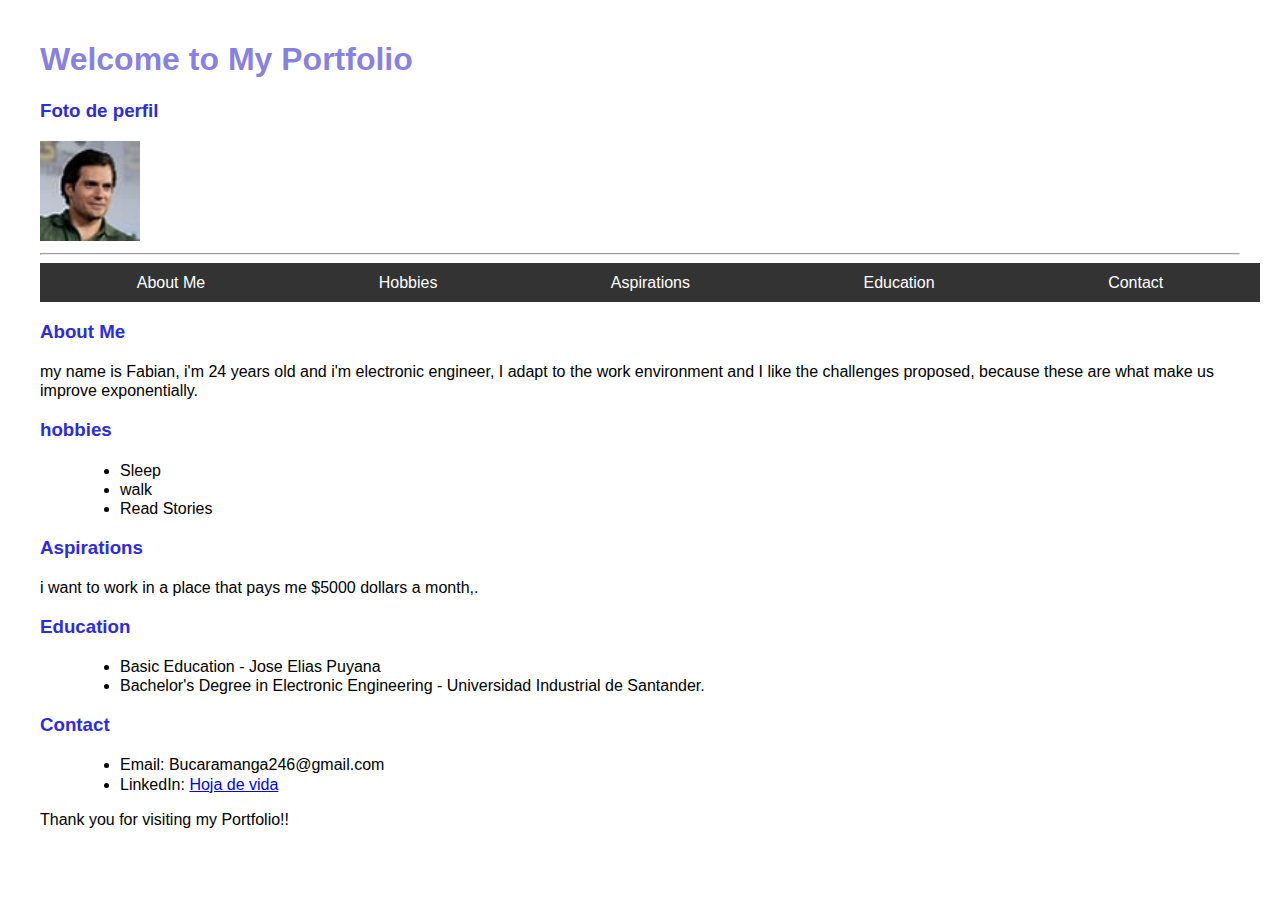
<file: primera clase/index.html>
<!DOCTYPE html>
<html>
<head>
    <meta charset="UTF-8">
    <meta http-equiv="X-UA-Comtatible" content="IE=edge">
    <meta name="viewport" content="width=device-width, initial-scale=1.0">
<title>Hoja de vida</title>

<link rel="stylesheet" href="style.css">
</head>

<body>



        
   
<header>
    <h1>Welcome to My Portfolio</h1>
    <h3>Foto de perfil</h3>
    <img src="foto.jpg" alt="Imagen de perfil" width="100"/>
    <hr>
</header>


<nav>
    <ul>
        <li><a href="#about">About Me</a></li>
        <li><a href="#hobbies">Hobbies</a></li>
        <li><a href="#aspirations">Aspirations</a></li>
        <li><a href="#education">Education</a></li>
        <li><a href="#contact">Contact</a></li>
    </ul>
</nav>

<main>
    <section>
        <h3>About Me</h3>
        <p>my name is Fabian, i'm 24 years old and i'm electronic engineer, I adapt to the work environment and I like the challenges proposed, because these are what make us improve exponentially.</p>
        <h3>hobbies</h3>
        <ul>
            <li>Sleep</li>
            <li>walk</li>
            <li>Read Stories</li>
        </ul>
    </section>

    <section>
        <h3>Aspirations</h3>
        <p>i want to work in a place that pays me $5000 dollars a month,.</p>
    </section>
</main>


<section>
    <h3>Education</h3>
    <ul>
        <li>Basic Education - Jose Elias Puyana</li>
        <li>Bachelor's Degree in Electronic Engineering - Universidad Industrial de Santander.</li>
    </ul>
</section>

    <section>
        <h3>Contact</h3>
        <ul>
        <li>Email: Bucaramanga246@gmail.com</li>
        <li>LinkedIn: <a href="https://co.linkedin.com/">Hoja de vida</a></li>
        </ul>
    </section>

<footer>
    <p>Thank you for visiting my Portfolio!!</p>
</footer>

</body>
</html>
</file>
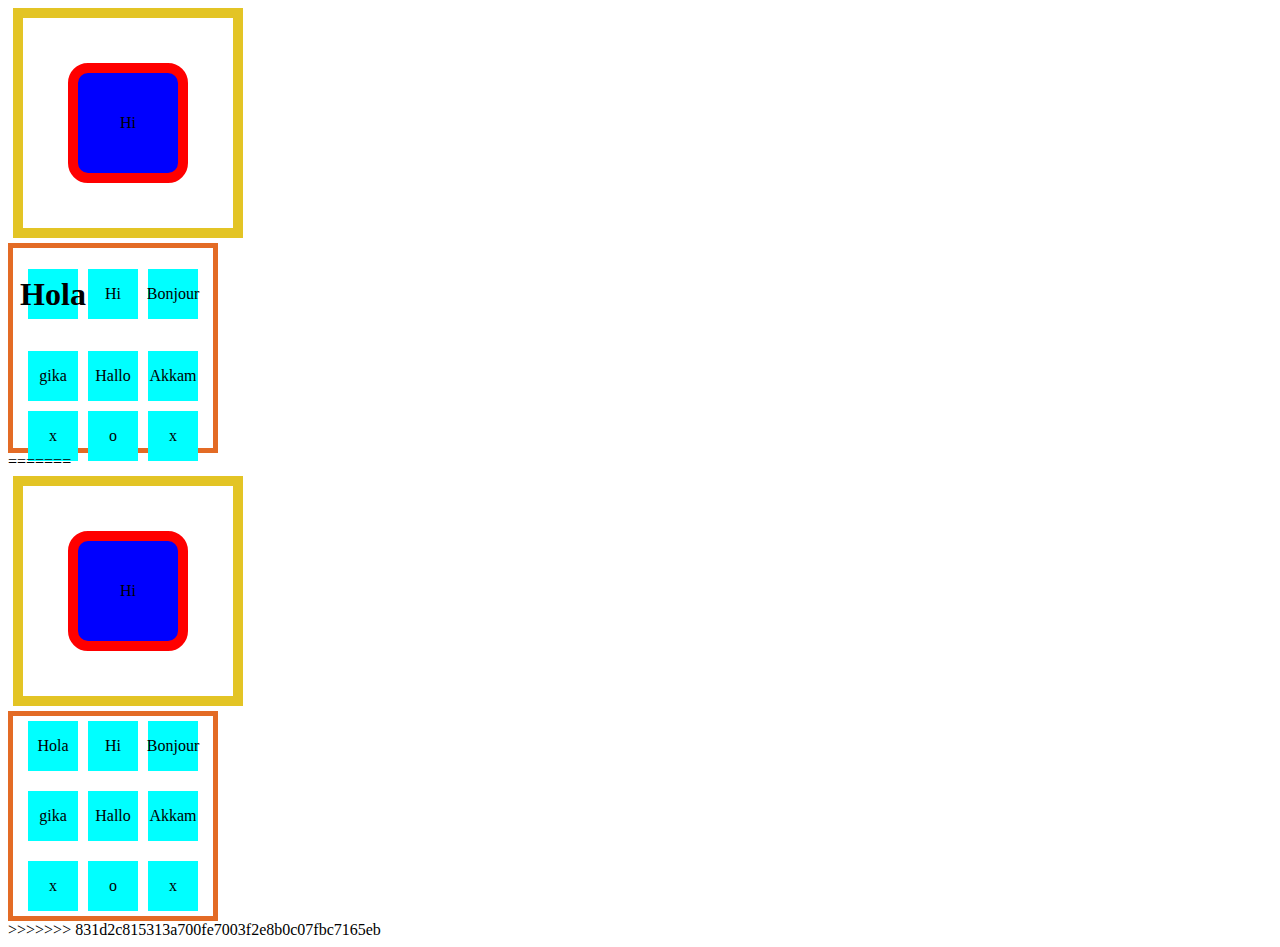
<file: segunda semana/index.html>
<!DOCTYPE html>
<html lang="en">
<head>
    <title>Proyecto 1</title>
    <link rel="stylesheet" href="css/styles.css"><!-- llamando a la carpeta de estilos-->

</head>
<body>
    
    


    <div class="caja1">
        <div class="caja">Hi</div>
    </div>

    <div class="grid-container">
        <h1 class="grid-item">Hola</h1>
        <div class="grid-item">Hi</div>
        <div class="grid-item">Bonjour</div>
        <div class="grid-item">gika</div>
        <div class="grid-item">Hallo</div>
        <div class="grid-item">Akkam</div>
        <div class="grid-item">x</div>
        <div class="grid-item">o</div>
        <div class="grid-item">x</div>
    </div>


    

</body>
=======
<!DOCTYPE html>
<html lang="en">
<head>
    <title>Proyecto 1</title>
    <link rel="stylesheet" href="css/styles.css"><!-- llamando a la carpeta de estilos-->

</head>
<body>
    
    


    <div class="caja1">
        <div class="caja">Hi</div>
    </div>

    <div class="grid-container">
        <div class="grid-item">Hola</div>
        <div class="grid-item">Hi</div>
        <div class="grid-item">Bonjour</div>
        <div class="grid-item">gika</div>
        <div class="grid-item">Hallo</div>
        <div class="grid-item">Akkam</div>
        <div class="grid-item">x</div>
        <div class="grid-item">o</div>
        <div class="grid-item">x</div>
    </div>


    

</body>
>>>>>>> 831d2c815313a700fe7003f2e8b0c07fbc7165eb
</html>
</file>
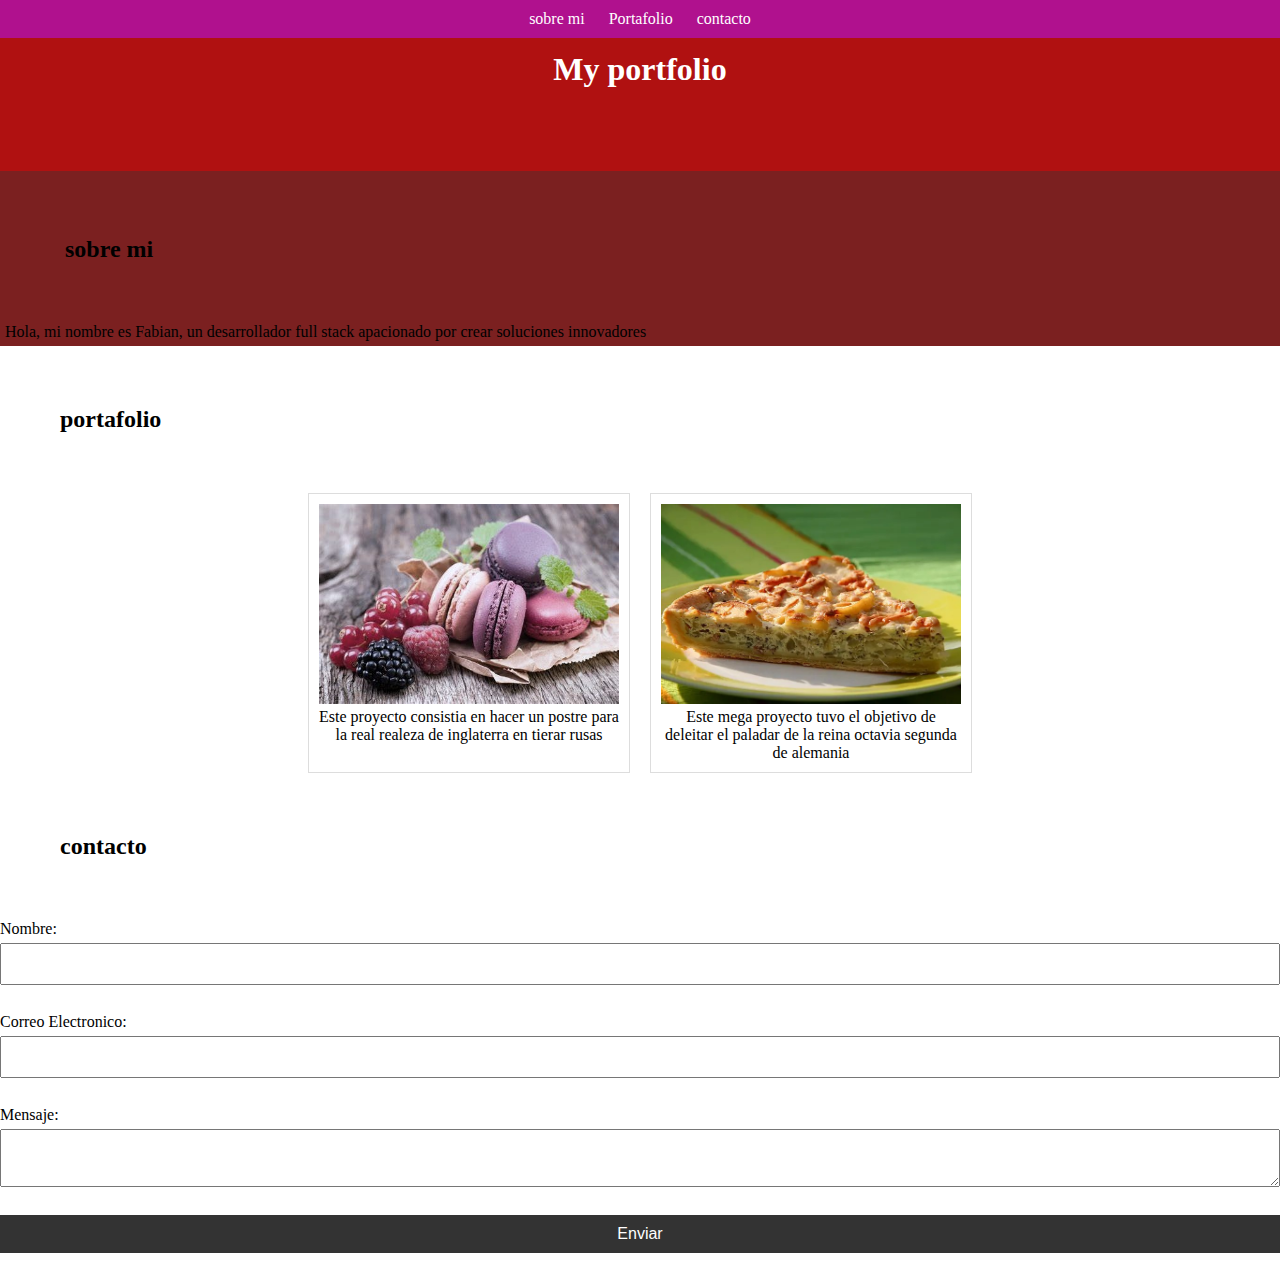
<file: portafolio/portafolio.html>
<!DOCTYPE html>
<html lang="en">
<head>
    <meta charset="UTF-8">
    <meta name="viewport" content="width=device-width, initial-scale=1.0">
    <title>Portafolio</title>
    <link rel="stylesheet" href="css/style.css">
</head>
<body>

    <header> 
        <h1>My portfolio</h1>
    </header>
   
    <header>
        <section class="wrapper">
        <nav>
            <ul>
                <li><a href="#about">sobre mi</a></li>
                <li><a href="#portafolio">Portafolio</a></li>
                <li><a href="contacto">contacto</a></li>
            </ul>
        </nav>
    </section>

    </header>

    <section id="about">
        <h2>sobre mi</h2>
        <p>Hola, mi nombre es Fabian, un desarrollador full stack apacionado por crear soluciones innovadores</p>
    </section>


    <section id="portafolio">
        <h2>portafolio</h2>
        <div class="gallery">
            <div class="project">
                <img src="images/postre.jpg" alt="proyecto 1">
                <p>Este proyecto consistia en hacer un postre para la real realeza de inglaterra en tierar rusas</p>
            </div>
            <div class="project">
                <img src="images/quiche lorraine.jpg" alt="proyecto 2">
                <p>Este mega proyecto tuvo el objetivo de deleitar el paladar de la reina octavia segunda de alemania</p>
            </div>
        </div>
    </section>


    <section id="contacto">
        <h2>contacto</h2>
        <form action="/submit" method="post">
            <label for="name">Nombre:</label>
            <input type="text" id="name" name="name" required><br>
            <label for="email">Correo Electronico:</label>
            <input type="text" id="email" name="email" required><br>
            <label for="message">Mensaje:</label>
            <textarea name="message" id="message" required></textarea><br>
            <input type="submit" value="Enviar">
        </form>
    </section>

</body>
</html>
</file>
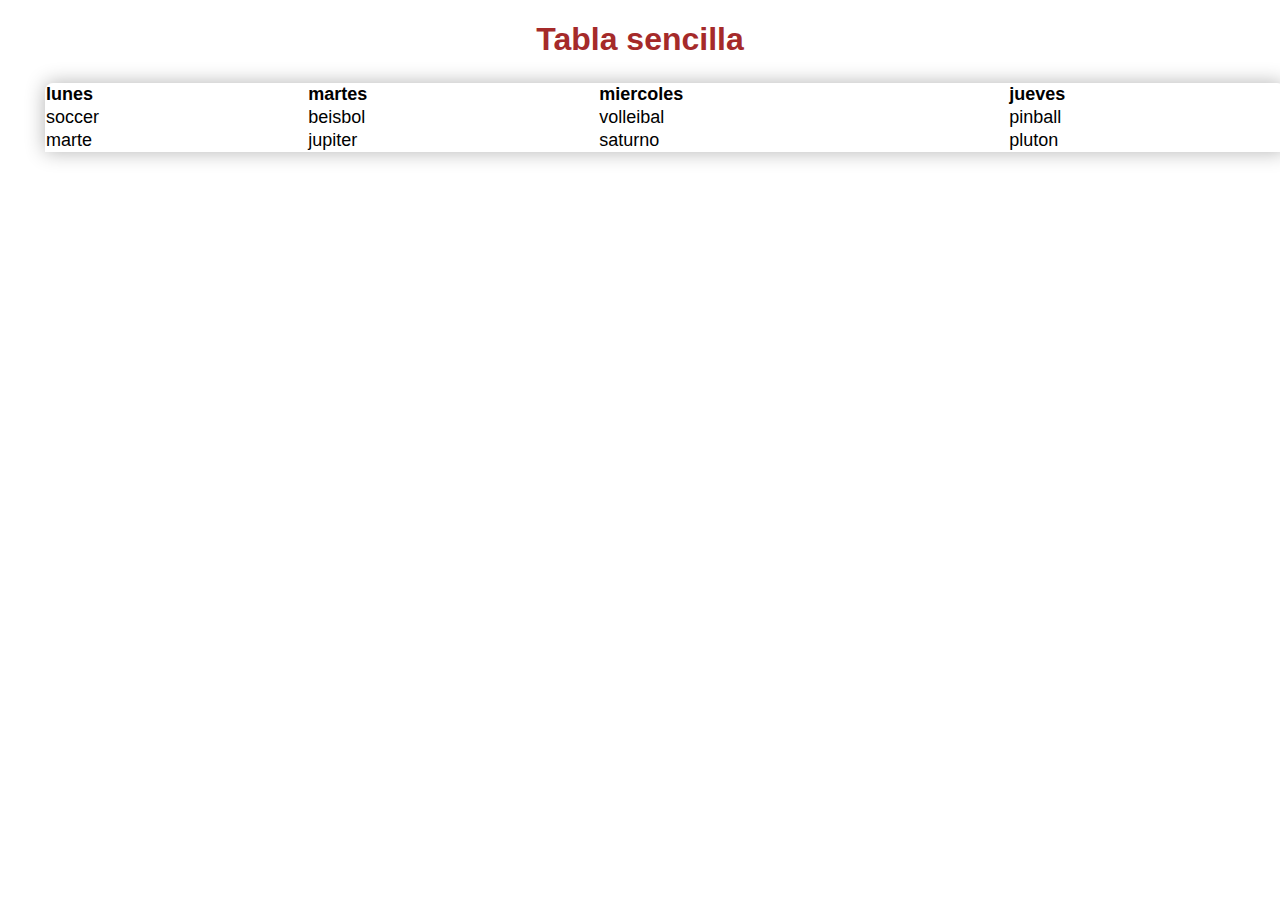
<file: primera clase/tablas.html>
<!DOCTYPE html>
<html lang="en">
<head>
    <meta charset="UTF-8">
    <meta name="viewport" content="width=device-width, initial-scale=1.0">
    <title>Codigo Tablas</title>
    <link rel="stylesheet" href="tablas.css">
</head>
<body>
    
    <h1>Tabla sencilla</h1>

    <table class="styled-table">
        
        <thead>
        <tr>
            <th>lunes</th>
            <th>martes</th>
            <th>miercoles</th>
            <th>jueves</th>
        </tr>
        </thead>

        <tbody>
            <tr>
                <td>soccer</td>
                <td>beisbol</td>
                <td>volleibal</td>
                <td>pinball</td>
            </tr>
            <tr>
                <td>marte</td>
                <td>jupiter</td>
                <td>saturno</td>
                <td>pluton</td>
            </tr>
            

        </tbody>
    </table>
</body>
</html>
</file>
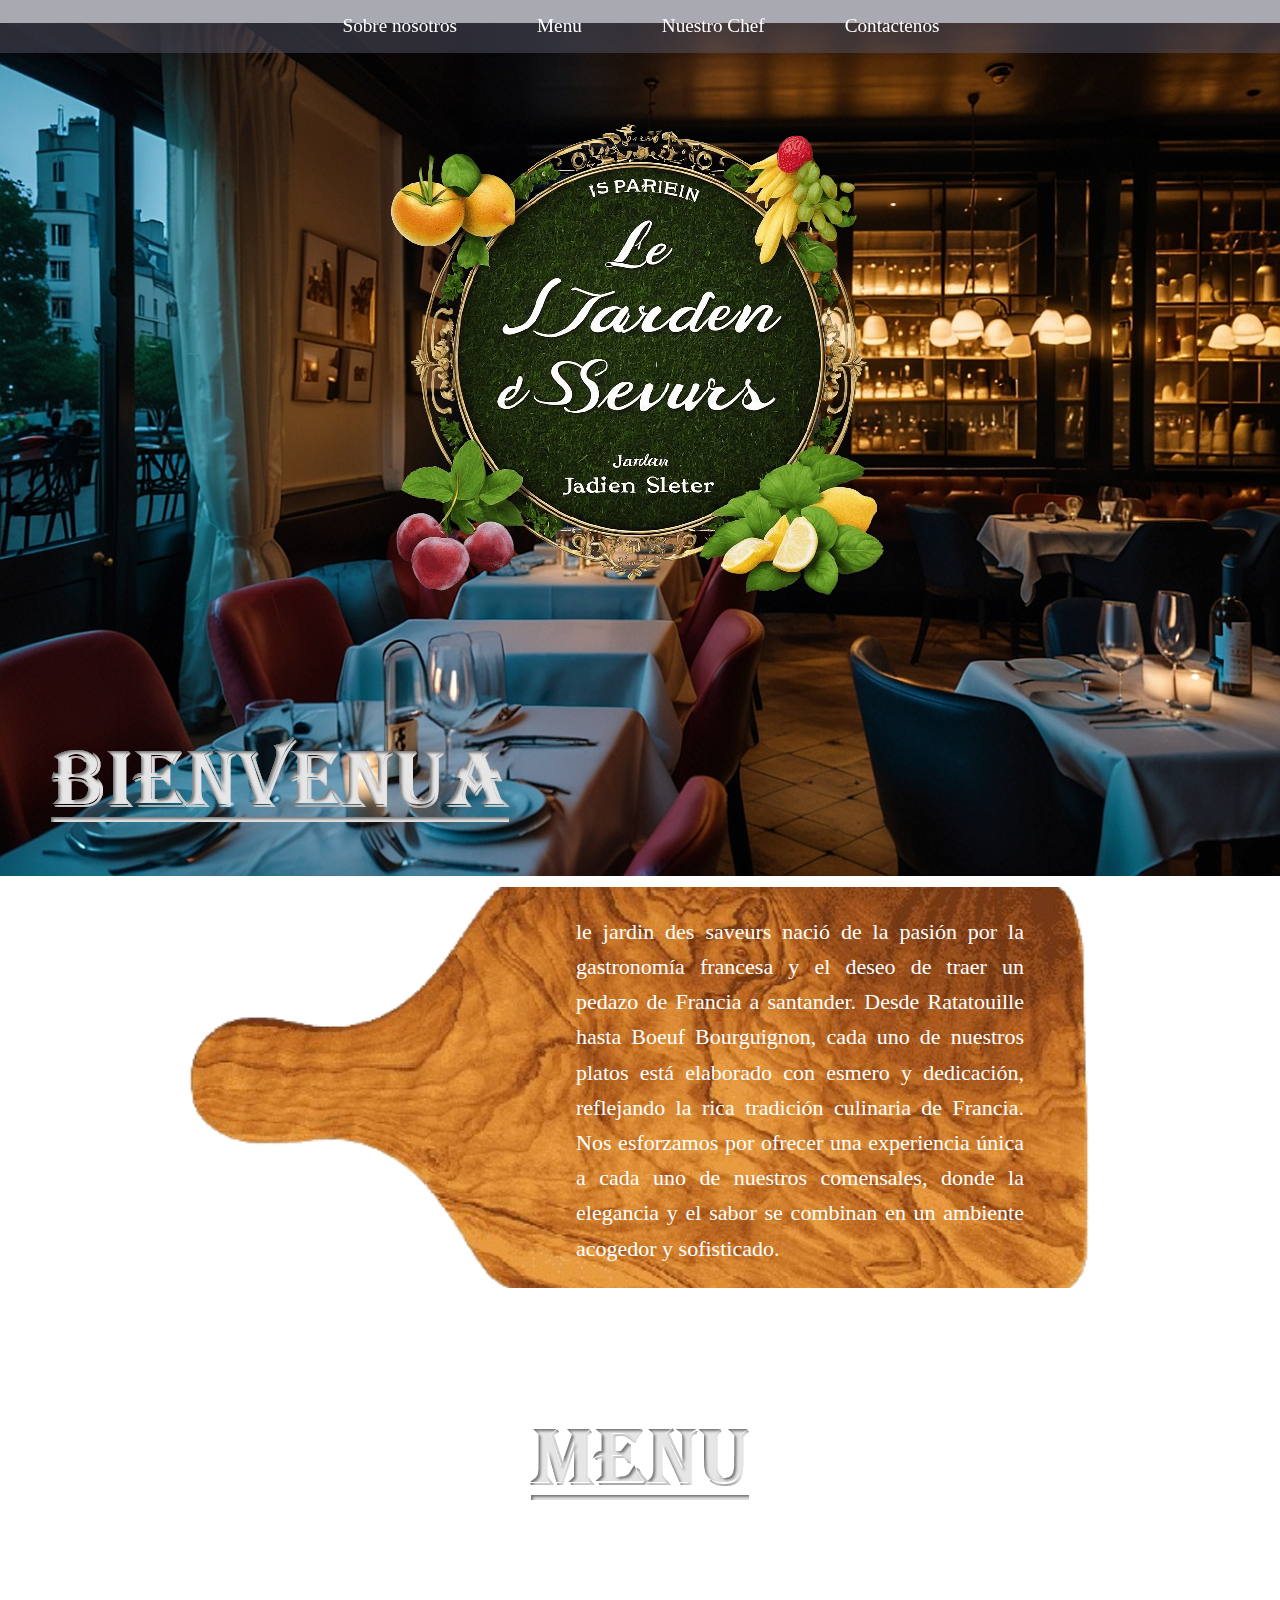
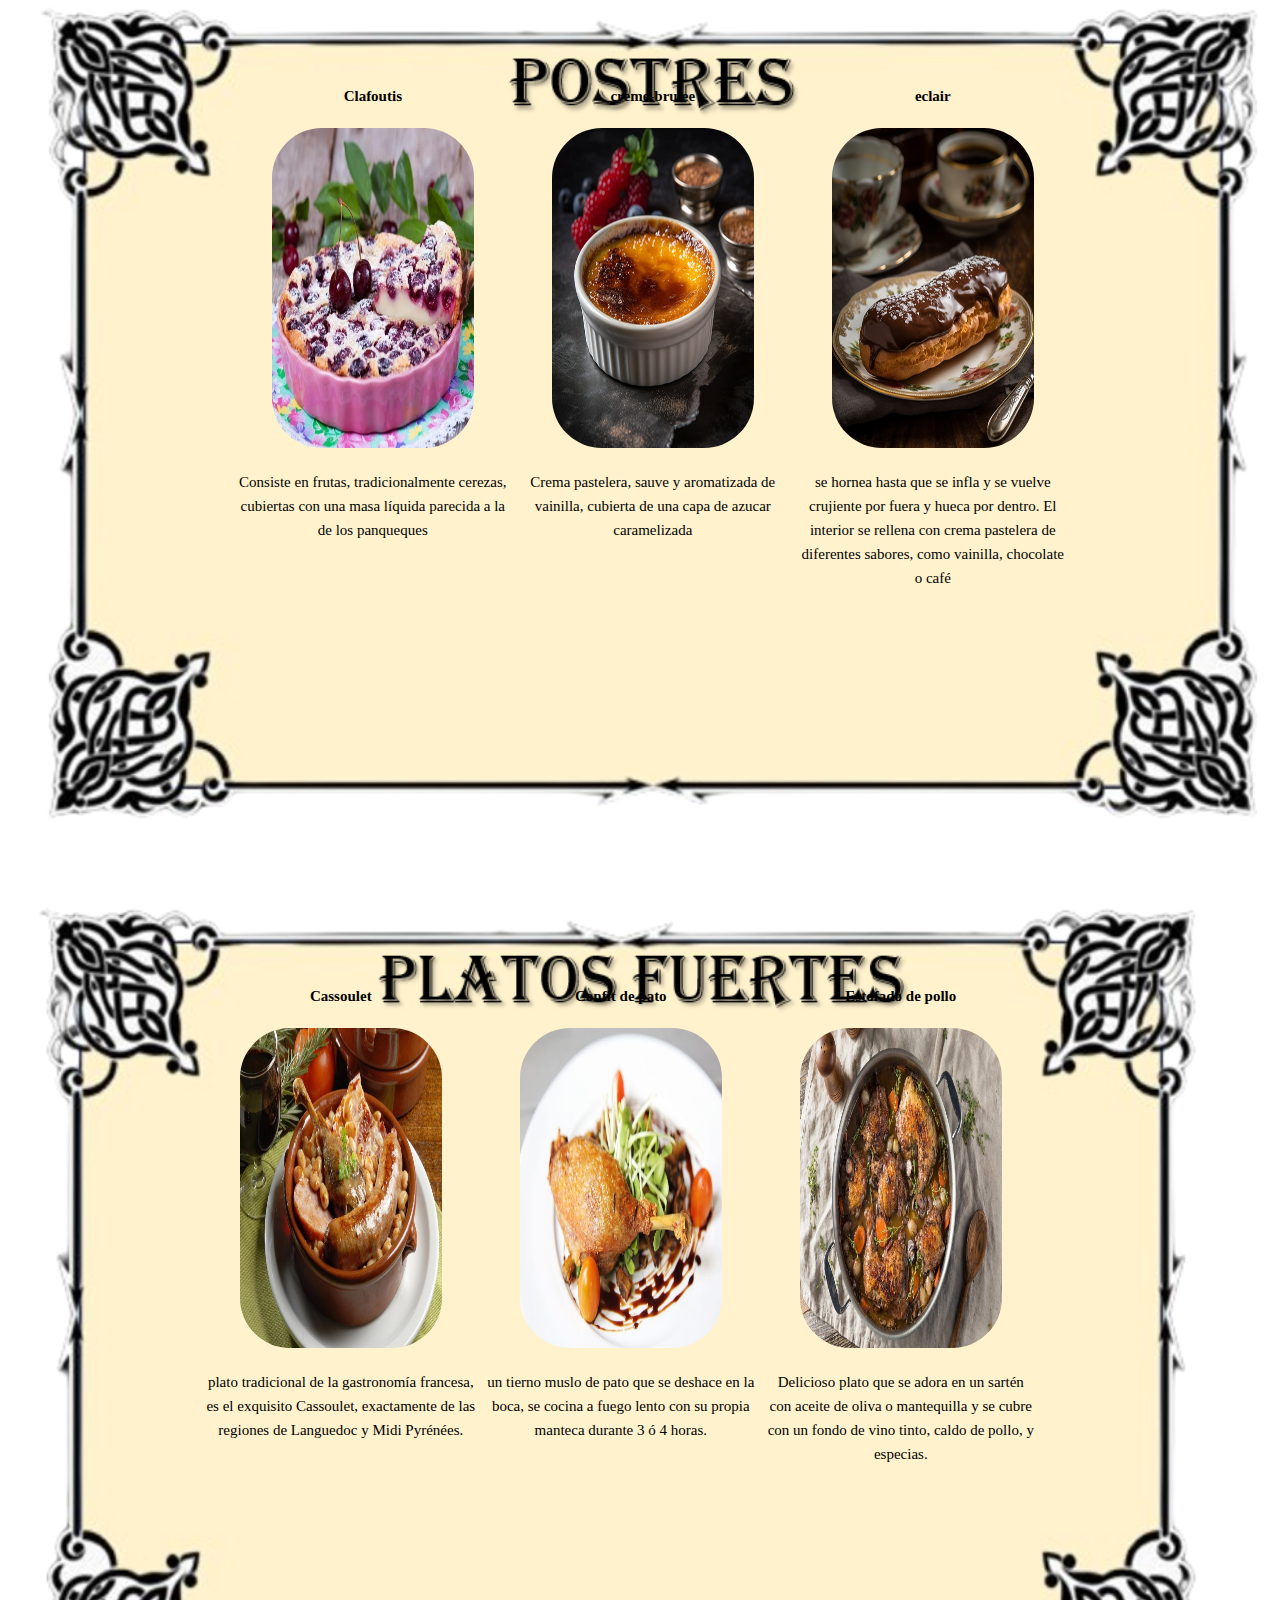
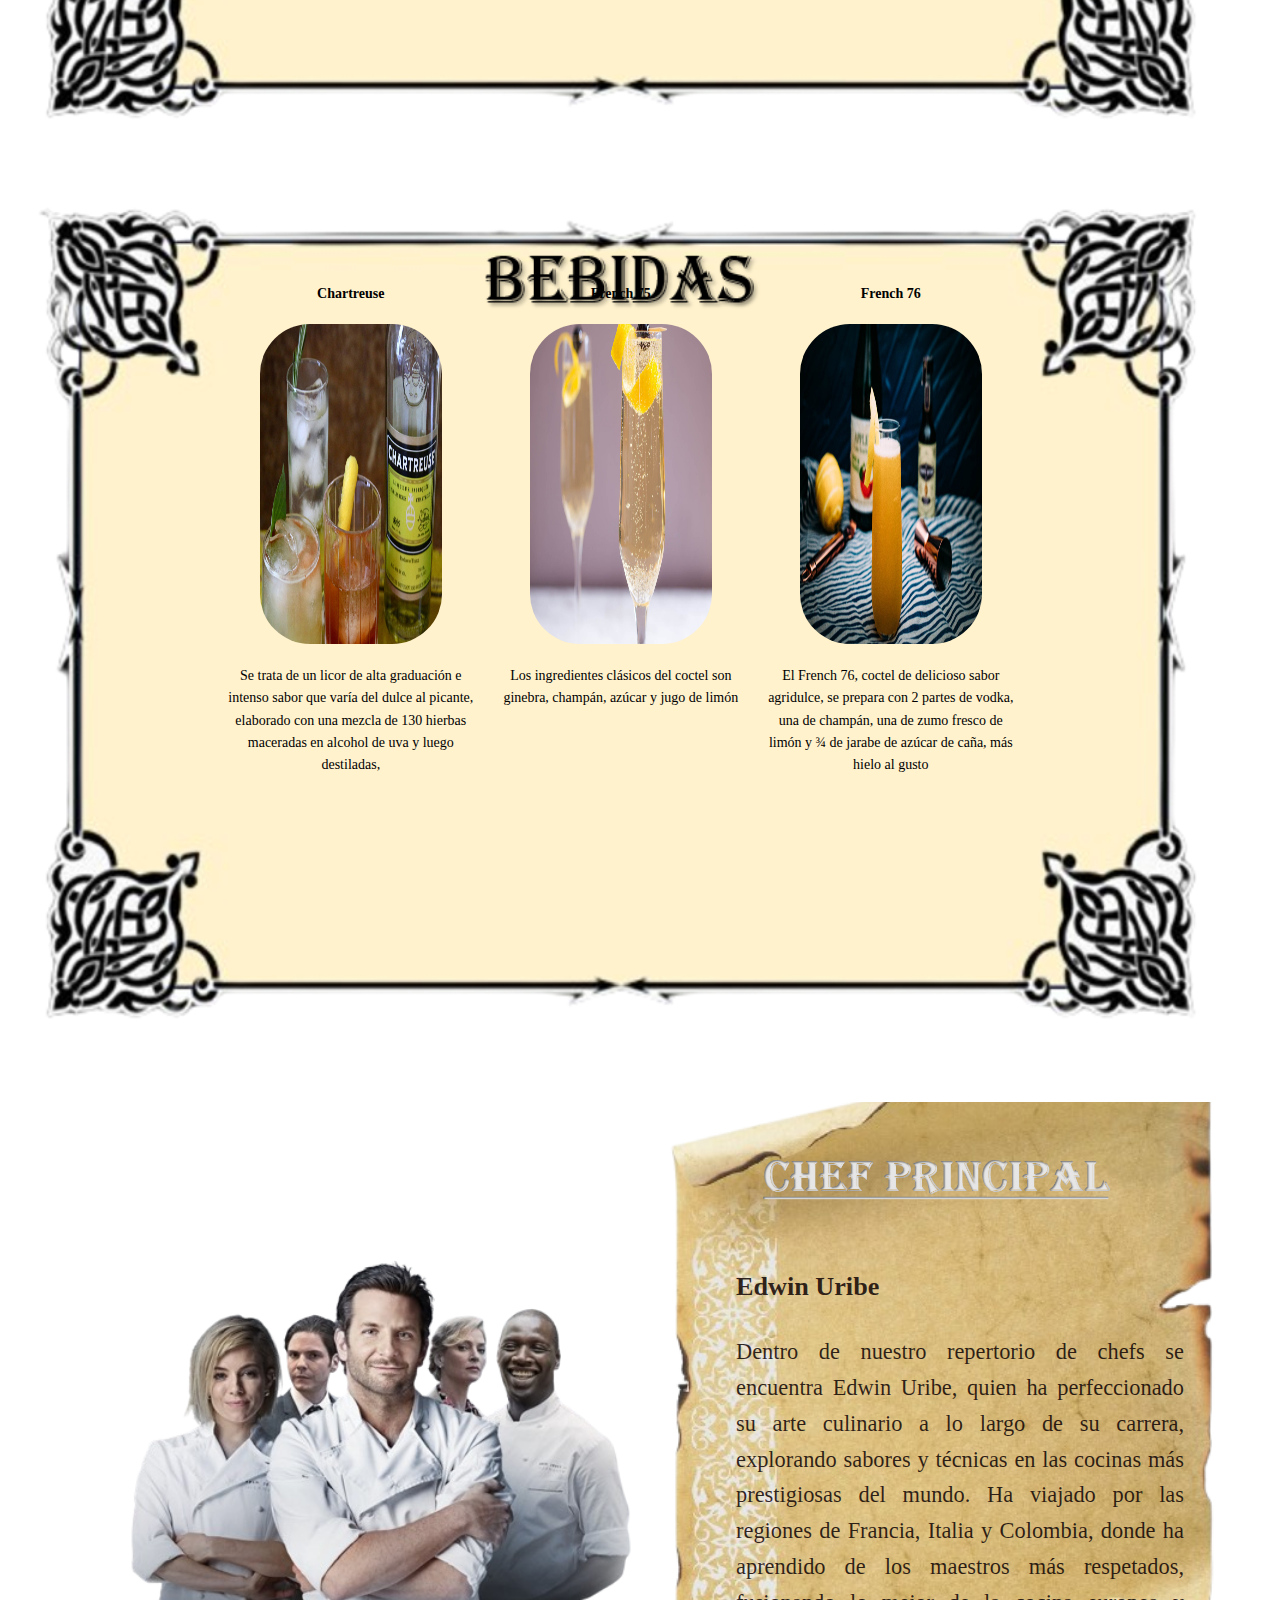
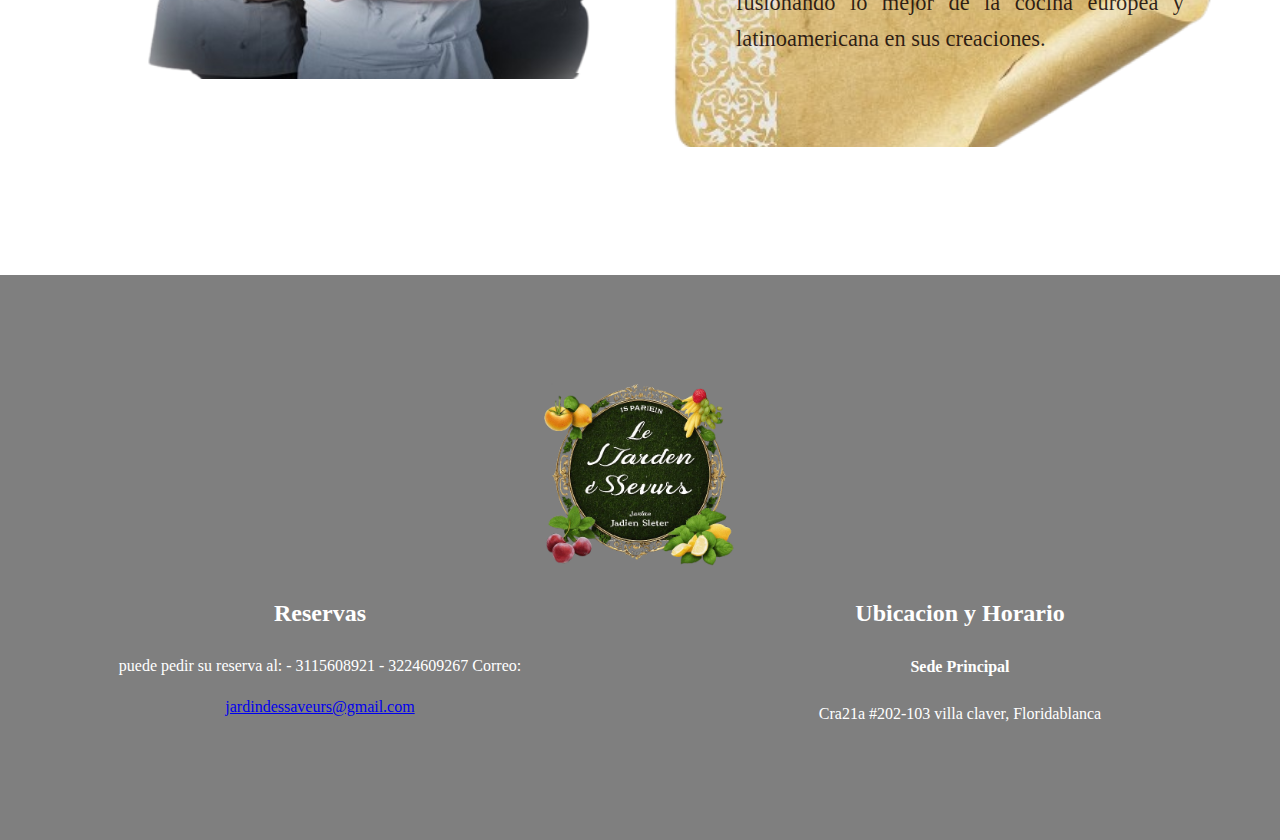
<file: segunda semana/proyecto.html>
<!DOCTYPE html>
<html>
<head>
    <title>Document</title>
    <link rel="stylesheet" href="css/estilos.css">
</head>


<body> <!--    INICIO DE LA PAGINA    --> 
    
    <header>
        <div class="seccion1">
                <div class="imagen-logo">
                    <img src="imagenes/logonuevoo.png" alt="Logo del restaurante">
                </div>

<!--   !!!!!!!!!! Menu de opciones  !!!!!!!!! --> 
            <section class="wrapper">
                <nav>
                    <ul>
                        <li><a href="#about">Sobre nosotros</a></li>
                        <li><a href="#menu">Menu</a></li>
                        <li><a href="#chef">Nuestro Chef</a></li>
                        <li><a href="#contact">Contactenos</a></li>
                        
                    </ul>
                </nav>
            </section>

        </div>
    </header>


<!--   !!!!!!!!!! parte de "ABOUT" !!!!!!!!! --> 
<section id="about">
    <div class="seccion2">
        <div class="tituloseccion2">
            <img src="secciones/bienvenua.png" alt="bienvenua">
        </div>
        

        <div class="parrafoseccion2">
            <p class="parrafo">le jardin des saveurs nació de la pasión por la gastronomía francesa y el deseo de traer un pedazo de
            Francia a santander. Desde Ratatouille hasta Boeuf Bourguignon, cada uno de nuestros platos está elaborado con
            esmero y dedicación, reflejando la rica tradición culinaria de Francia. Nos esforzamos por ofrecer una
            experiencia única a cada uno de nuestros comensales, donde la elegancia y el sabor se combinan en
            un ambiente acogedor y sofisticado.
        </div>
        </p>
    </div>
</section>



<!--   !!!!!!!!!!!!!!!!!!!!!!!!!!!! parte de "MENU" !!!!!!!!!!!!!!!!!!!!!!!!!!! --> 
<section id="menu">
    <div class="seccion3"> 
           <!-- <h2>Menu</h2>         --> 
            <div class="imagenmenu">
                <img src="secciones/menu.png" alt="menu">
            </div>

            <div class="postres"><!---------------- -------parte de "postres" ----------- CONTENEDOR---------- --> 
                    <div class="postre"><!---------------- ------CONTENIDO 1------------------ -->
                        <h4>Clafoutis</h4>
                        <img src="postres/Clafoutis.jpg" alt="Clafoutis">
                        <p>Consiste en frutas, tradicionalmente cerezas, cubiertas con
                            una masa líquida parecida a la de los panqueques
                        </p>
                    </div>

                    <div class="postre"><!---------------- ------CONTENIDO 2------------------ -->
                        <h4>creme-brulee</h4>
                        <img src="postres/creme-brulee.jpg" alt="creme-brulee">
                        <p>Crema pastelera, sauve y aromatizada de vainilla, cubierta
                            de una capa de azucar caramelizada
                        </p>
                    </div>

                    <div class="postre"><!---------------- ------CONTENIDO 2------------------ -->
                        <h4>eclair</h4>
                        <img src="postres/eclair.jpg" alt="eclair">
                        <p>se hornea hasta que se infla y se vuelve crujiente por fuera y hueca por dentro. 
                            El interior se rellena con crema pastelera de diferentes sabores, como vainilla, chocolate o café
                        </p>
                    </div>
                    
                

            </div>
        


            <div class="platos-fuertes"><!---------------- parte de "platos fuertes" --------------- --> 
                    <div class="plato-fuerte"><!---------------- ------CONTENIDO 1------------------ -->
                        <h4>Cassoulet</h4>
                        <img src="platos fuertes/cassoulet-francia.jpg" alt="cassoulet-francia">
                            <p>plato tradicional de la gastronomía francesa, es el exquisito Cassoulet, exactamente 
                                de las regiones de Languedoc y Midi Pyrénées.
                            </p>
                    </div>

                    <div class="plato-fuerte"><!---------------- ------CONTENIDO 2------------------ -->
                        <h4>Confit de pato</h4>
                        <img src="platos fuertes/confit-pato.jpg" alt="confit-pato">
                            <p>un tierno muslo de pato que se deshace en la boca, se cocina a fuego lento con su
                                 propia manteca durante 3 ó 4 horas.
                            </p>
                    </div>

                    <div class="plato-fuerte"><!---------------- ------CONTENIDO 2------------------ -->
                        <h4>Estofado de pollo</h4>
                        <img src="platos fuertes/coq au vin(pollo estofado).jpg" alt="pollo estofado">
                            <p>Delicioso plato que se adora en un sartén con aceite de oliva o mantequilla y se cubre con un fondo de vino tinto,
                                 caldo de pollo, y especias.
                            </p>
                    </div>
            </div>


            <div class="bebidas">
                <div class="bebida"><!---------------- ------CONTENIDO 1------------------ -->
                    <h4>Chartreuse</h4>
                    <img src="bebidas/chartreuse-bebida.jpg" alt="chartreuse-bebida">
                    <p>Se trata de un licor de alta graduación e intenso sabor que varía del dulce al picante,
                         elaborado con una mezcla de 130 hierbas maceradas en alcohol de uva y luego destiladas,
                    </p>
                </div>

                <div class="bebida"><!---------------- ------CONTENIDO 2------------------ -->
                    <h4>French 75</h4>
                    <img src="bebidas/french-75.jpg" alt="french-75">
                    <p>Los ingredientes clásicos del coctel son ginebra, champán, azúcar y jugo de limón
                    </p>
                </div>

                <div class="bebida"><!---------------- ------CONTENIDO 2------------------ -->
                    <h4>French 76</h4>
                    <img src="bebidas/french-76.jpg" alt="french-76">
                    <p>El French 76, coctel de delicioso sabor agridulce, se prepara con 2 partes de vodka,
                         una de champán, una de zumo fresco de limón y ¾ de jarabe de azúcar de caña, más hielo al gusto
                    </p>
                </div>
            </div>
    </div>
    
</section>



<!--   !!!!!!!!!! parte de "CHEF" !!!!!!!!! --> 
<section id="chef">

    <div class="seccion4"><!--   !!!!!!!!!!  CONTENEDOR !!!!!!!!! --> 

        <div class="foto de chef"><!--   !!!!!!!!!!  contenido 1 !!!!!!!!! --> 
            <img src="secciones/chefffffff.png" alt="chef Principal">
        </div>
        
    <div class="descripcion de chef"><!--   !!!!!!!!!!  contenido 2 !!!!!!!!! --> 
    <!-- <h2>Chef Principal</h2>--> 
        <div class="textochef">
            <img src="secciones/chefprincipal.png" alt="chefprincipal">
        </div>
        <h3>Edwin Uribe</h3>
         
            <p>Dentro de nuestro repertorio de chefs se encuentra Edwin Uribe, quien ha perfeccionado su arte culinario a lo largo de su carrera,
            explorando sabores y técnicas en las cocinas más prestigiosas del mundo. Ha viajado por las regiones de Francia, 
            Italia y Colombia, donde ha aprendido de los maestros más respetados, fusionando lo mejor de la cocina europea y 
            latinoamericana en sus creaciones.
            </p><br>

            
    </div>
</div>
</section>




<!--   !!!!!!!!!! parte de "CONTACT" !!!!!!!!! --> 
   <section id="contact">
        <div class="imagen-contacto-logo">
            <img src="imagenes/logonuevoo.png" alt="logo">
        </div>
        <div class="seccion5">

        <div class="Reservas">
            <h2>Reservas</h2>
            <p>puede pedir su reserva al:
                - 3115608921
                - 3224609267
                Correo:
                </p>
                <footer><a href="mailto:jardindessaveurs@gmail.com">jardindessaveurs@gmail.com</a></footer>
                
            <br>
        </div>

        <div class="Ubicacion">
            <h2>Ubicacion y Horario</h2>
            <h4>Sede Principal</h4>
            <p>Cra21a #202-103 villa claver, Floridablanca</p><br>

        </div>
        </div>


   </section>


   
    <!-- -->
</body>
</file>
<file: primera clase/style.css>
body {
    font-family: Arial, sans-serif; /* Cambié 'blackkader' a una fuente estándar */
    margin: 40px;
    line-height: 1.2;
}

h1 {
    color: rgba(31, 19, 203, 0.556);
}

h3 {
    color: rgb(43, 43, 226);
}

ul {
    list-style-type: disc;
    padding-left: 80px;
}

nav {
    background-color: #333;
    padding: 10px;
    position: sticky;
    top: 0;
    width: 100%;
}

nav ul {
    list-style: none;
    display: flex;
    justify-content: space-around;
    margin: 0;
    padding: 0;
}

nav ul li {
    display: inline;
}

nav ul li a {
    color: #fff;
    text-decoration: none;
    padding: 8px 16px;
}

nav ul li a:hover {
    background-color: #575757;
    border-radius: 16px;
}
</file>
<file: segunda semana/css/styles.css>
.caja{
  background-color: blue;
  width: 100px;
  height: 100px;
  border-radius: 20px;
  border: 10px solid red;
  align-items: center;
  justify-content: center;
  display: flex;
  
 
}

.caja1{
    justify-content:center;
    display: grid;
    align-items: center;
   
    gap: 10px;
    width: 200px;
    height: 200px;
    margin: 5px;
    padding: 5px;
    border: 10px solid rgb(227, 196, 37);
}



.grid-container{
    justify-content:center;
    display: grid;
    align-items: center;

    grid-template-columns: auto auto auto;
    gap: 10px;
    border: 5px solid rgb(227, 107, 37);
    width: 200px;
    height: 200px;
}

.grid-item{
    justify-content: center;
    align-items: center;
    display: flex;

    background-color: aqua;
    padding: 20;
    width: 50px;
    height: 50px;
}


@media (max-width: 600px){
    .grid-container{
        flex-direction: column;
    }
    }

.caja{
  background-color: blue;
  width: 100px;
  height: 100px;
  border-radius: 20px;
  border: 10px solid red;
  align-items: center;
  justify-content: center;
  display: flex;
  
 
}

.caja1{
    justify-content:center;
    display: grid;
    align-items: center;
   
    gap: 10px;
    width: 200px;
    height: 200px;
    margin: 5px;
    padding: 5px;
    border: 10px solid rgb(227, 196, 37);
}



.grid-container{
    justify-content:center;
    display: grid;
    align-items: center;

    grid-template-columns: auto auto auto;
    gap: 10px;
    border: 5px solid rgb(227, 107, 37);
    width: 200px;
    height: 200px;
}

.grid-item{
    justify-content: center;
    align-items: center;
    display: flex;

    background-color: aqua;
    padding: 20;
    width: 50px;
    height: 50px;
}


@media (max-width: 600px){
    .grid-container{
        flex-direction: column;
    }
}
</file>
<file: portafolio/css/style.css>
*{
    margin: 0;
    padding: 0;
}
header{
    background: #b01111;
    color: #fff;
    padding: 1px 0;
    text-align: center;
}

h2{
    padding: 60px;
}

h1{
    margin-top: 50px;
}


nav {
    padding: 10px 0;
    position: fixed;
    top: 0;
    width: 100%;
    background: #b0118e;
    z-index: 1000; /* Para asegurarte de que el menú esté por encima del contenido */
}
/*aaa*/
nav ul{

    list-style: none;
    padding: 0;
}

nav ul li{

    display: inline;
    margin: 1px 0;
}

nav ul li a{
    
    color:#fff;
    padding: 10px;
    text-decoration:none
}

nav ul li:hover{
    background: #59645a;
}

.wrapper {
    width: 80%;
    margin-top: 80px; /* Ajusta este valor dependiendo de la altura de tu menú */
  }

#about{
    padding: 5px;
    background: #7b2020;
}
#about h2{
    margin-top: 0;
}

.gallery{
    display: flex;
    flex-wrap: wrap;
    gap: 20px;
    justify-content: center;
}

html {
    scroll-behavior: smooth;
}



.project{
    width: 300px;
    padding: 10px;
    background: #fff;
    border: 1px solid #ddd;
    text-align: center;
}
.project img{
    max-width: 100%;
    height: auto;
}


#contact{
    padding: 20px;
}
form{
    display: flex;
    flex-direction: column;
}
form label{
    margin-bottom: 5px;
}
form input, form textarea{
    margin-bottom: 10px;
    padding: 10px;
    font-size: 16px;
}
form input[type="submit"]{
    background: #333;
    color: #fff;
    border: none;
    cursor: pointer;
}
</file>
<file: primera clase/tablas.css>
body{
    font-family:Arial, Helvetica, sans-serif;
    margin: 20px;
}

h1{
    color: brown;
    text-align: center;
}

.styled-table{
    width: 100%;
    border-collapse: collapse;
    margin: 25px;
    font-size: 18px;
    text-align: left;
    border-radius: 8px 8px 0 0;
    overflow: hidden;
    box-shadow: 0 0 20px rgba(0,0,0,0.3);
}
</file>
<file: segunda semana/css/estilos.css>
body{
    font-family:Georgia, 'Times New Roman', Times, serif;
    line-height: 1.6;
    margin: 0;
    padding: 0;
    
    background-image: url(../imagenes/imagen_de_fondo1.jpg);
    background-size: 100% auto; /* Ajusta el ancho al 100% y la altura se ajusta proporcionalmente */
    background-position: center;
    background-attachment: fixed;
    background-repeat: no-repeat;
    height: 100vh;
    width: 100%;
}

.imagen-logo{
    display: grid;
    justify-items: center;
    align-items: center;
    margin-top: 100px;
}

/* ---------------------parte de presentaion-----------*/
.seccion1{
    display: grid;
    width: 100%;
    height: 600px;
    font-size: 120%;

    color: white;
    /* background-image: url(../imagenes/principal.jpg);
    background-repeat: no-repeat;
    background-size:cover;
    background-blend-mode: saturation; */
    /* grid-template-columns: auto auto;
    text-align: center; */
}

.titulo1{
    margin-top: 100px;
   
}
.parrafo1{
    margin: 10%;
}

/*----------------- SECCION 2 DE QUIENES SOMOS -----------*/
.seccion2{
    padding-top: 3%;
    display: grid;
    font-size: 20px;
    margin-top: 5%;
    color: white;
    /* grid-template-columns: 1fr 1fr; */
    /* justify-items: center; */
}

.parrafoseccion2{
    /* padding: 0px 350px; */
    padding-left: 45%;
    padding-right: 20%;
    text-align: justify;
    font-size: 110%;
   

    background-image: url(../fondos/tablafondo.png);
    background-repeat: no-repeat;
    background-position: 50%;
    background-size: 90%;
    justify-content: center;;
}
.parrafo{
    padding-top: 1%;
}




/*-------------------parte para hacer que el titulo de BIENVENUE se mueva-------------*/
.tituloseccion2 img {
    animation: mover 5s infinite; /* Nombre de la animación, duración y repetición infinita */
}

@keyframes mover {
    0% {
        transform: translateX(0); /* Punto inicial */
    }
    50% {
        transform: translateX(100px); /* Mover a la derecha */
    }
    100% {
        transform: translateX(0); /* Regresar al punto inicial */
    }
}




/*----------------- SECCION 3 DE MENU -----------*/
.imagenmenu img{
    padding-top: 4%;
    
    height: 90%;
}

.seccion3{
    color: white;
    font-size: 20px;
    text-align: center;
}



/* ------------------------------ postres -----------------*/
.postres{
    display: flex;
    flex-wrap: wrap;
    gap: 10px;
    justify-content: center;
    color: black;
    padding-left: 1%;
    padding-right: 1%;
    
    background-image: url(../fondos/FONDO-postre.png);
    background-size: 100% 100%; /* Ajusta el ancho al 100% y la altura se ajusta proporcionalmente */
    background-position: center;
    height: 100vh;
    width: 100%;
   
}
.postre{
    width: 270px;
    padding-top: 100px;
    background: (0,0,0,0.5);
    text-align: center;
    font-size: 75%;
    
}
.postre img{
    width: 75%;
    height: 40%;
    border-radius: 50px;
}

@media (max-width: 600px){
    postres{
        flex-direction: column;
    }
}


/* ------------------------------ Platos fuertes-----------------*/
.platos-fuertes{

    display: flex;
    flex-direction: wrap;
    gap: 10px;
    justify-content: center;
    color: black;
    padding-left: 1%;
    padding-right: 1%;

    background-image: url(../fondos/fondo-fuerte.png);
    background-size: 100% 100%; /* Ajusta el ancho al 100% y la altura se ajusta proporcionalmente */
    background-position: center;
    height: 100vh;
    width: 95%;
}

.plato-fuerte{
    width: 270px;
    padding-top: 100px;
    background: (0,0,0,0.5);
    text-align: center;
    font-size: 75%;
}
.plato-fuerte img{
    width: 75%;
    height: 40%;
    border-radius: 50px;
}



/* ------------------------------ Bebidas -----------------------*/

.bebidas{

    display: flex;
    flex-direction: row;
    gap: 10px;
    justify-content: center;
    color: black;
    padding-left: 1%;
    padding-right: 1%;

    background-image: url(../fondos/fondo-bebidas.png);
    background-size: 100% 100%; /* Ajusta el ancho al 100% y la altura se ajusta proporcionalmente */
    background-position: center;
    height: 100vh;
    width: 95%;
}

.bebida{
    width: 260px;
    padding-top: 100px;
    background: (0,0,0,0.5);
    text-align: center;
    font-size: 70%;
}
.bebida img{
    width: 70%;
    height: 40%;
    border-radius: 50px;
}






/*----------------- SECCION 4 DE CHEF -----------*/
/*----------------- SECCION 4 DE CHEF -----------*/
.seccion4{
    padding-top: 3%;
    display:grid;
    width: 100%;
    height: 100%;
    font-size: 140%;
    padding-bottom: 10%;

    /* background-image: url(../imagenes/postre.jpg);
    background-repeat: no-repeat;
    background-size: cover;
    background-blend-mode: saturation; */
    grid-template-columns: 1fr 1fr;
    align-items: center;
    justify-items: center;
    
}

.descripcion.de.chef{
    color: rgba(14, 3, 3, 0.842);
    
    padding: 5%;
    padding-left: 15%;
    padding-right: 15%;
    border-radius: 20px;
    max-width: 90%;
    text-align: justify;

    background-image: url(../secciones/perg.png);
    background-repeat: no-repeat;
    background-position: 4%;
    background-size: 95%;
    justify-content: center;
}

.foto.de.chef img{
    width: 120%;
    box-shadow: none;
}

.descripcion.de.chef img{
    width: 90%;
    animation: mover 5s infinite;
}

/*----------------- SECCION 5 DE contacto -----------*/



.imagen-contacto-logo{
    padding-top: 100px;
    text-align: center;
    background-color: rgba(0,0,0,0.5);
}
.imagen-contacto-logo img{
    width: 15%; /* Hace que la imagen sea el 20% de su tamaño original */
    height: auto;
    text-align: center;
}

.seccion5{
    color: #fff;
    display:grid;
    width:100%;
    height: 10px;
    font-size: 100%;
    background-color: rgba(0,0,0,0.5);
    

    /* background-image: url(../imagenes/postre.jpg);
    background-repeat: no-repeat;
    background-size: cover;
    background-blend-mode: saturation; */
    grid-template-columns: 1fr 1fr;
    text-align: center;
    padding-bottom: 20%;
}











/*--------- parte de menu de opciones -----------*/

nav {
    padding: 1px;
    position: fixed;
    top: 0;
    width: 100%;
    background: rgba(83, 83, 101, 0.5);
}

nav ul {
    list-style: none;
    padding: 0;
    margin: 0;
    display: flex; /* Alinea los elementos del menú horizontalmente */
    justify-content: center; /* Centra el menú horizontalmente */
}

nav ul li {
    margin: 0 20px; /* Ajusta el margen entre los elementos del menú */
}

nav ul li a {
    color: #fff;
    padding: 10px 20px; /* Menor padding para que el área clicable sea más ajustada */
    text-align: center;
    text-decoration: none;
    display: block; /* Esto hace que el área clicable abarque solo el texto y padding */
}

nav ul li a:hover {
    background: rgba(167, 170, 172, 0.559);
    border-radius: 5px; /* Redondea los bordes para un mejor diseño */
}

.wrapper {
    width: 80%;
    margin-top: 50px; /* Aumenta el margen superior para compensar el menú fijo */
}

html {
    scroll-behavior: smooth;
}







/*-----------------------------------------SOLO PARA LOS SLIDES-------------------------------------*/
</file>
